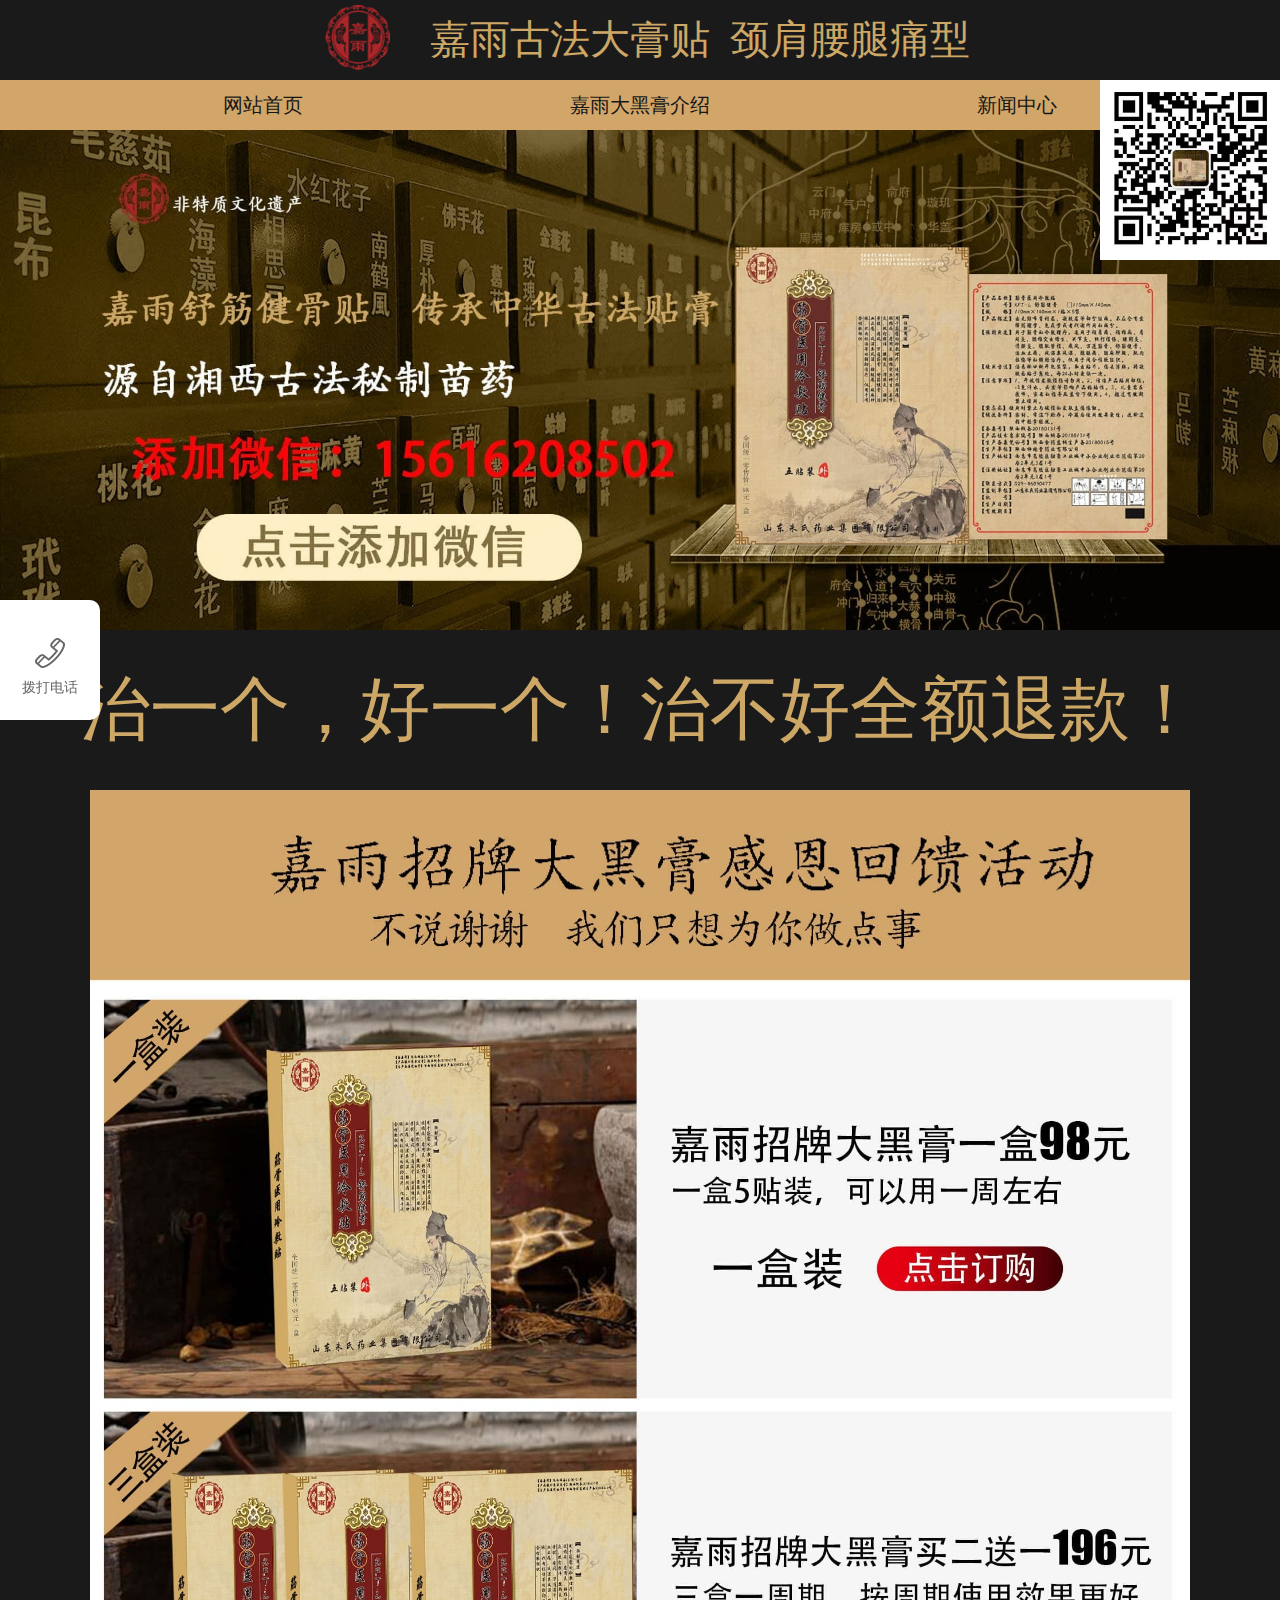
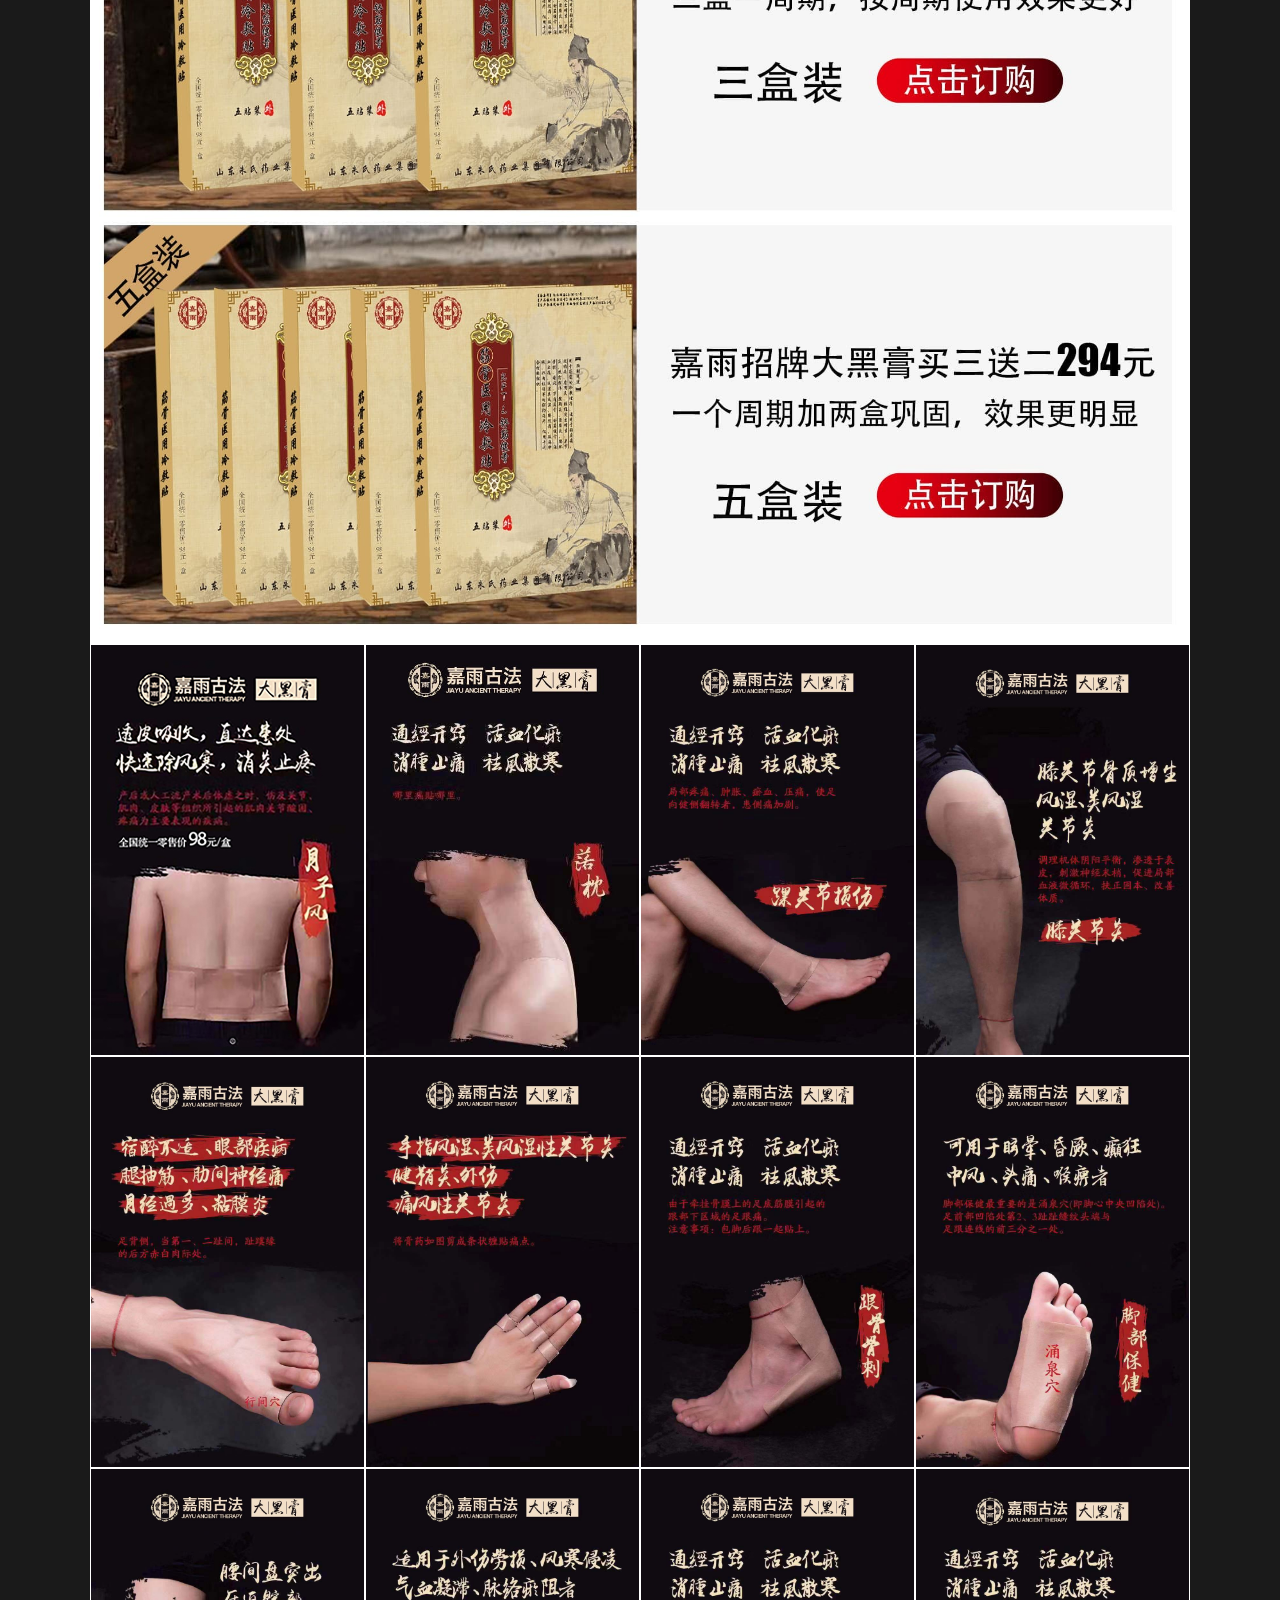
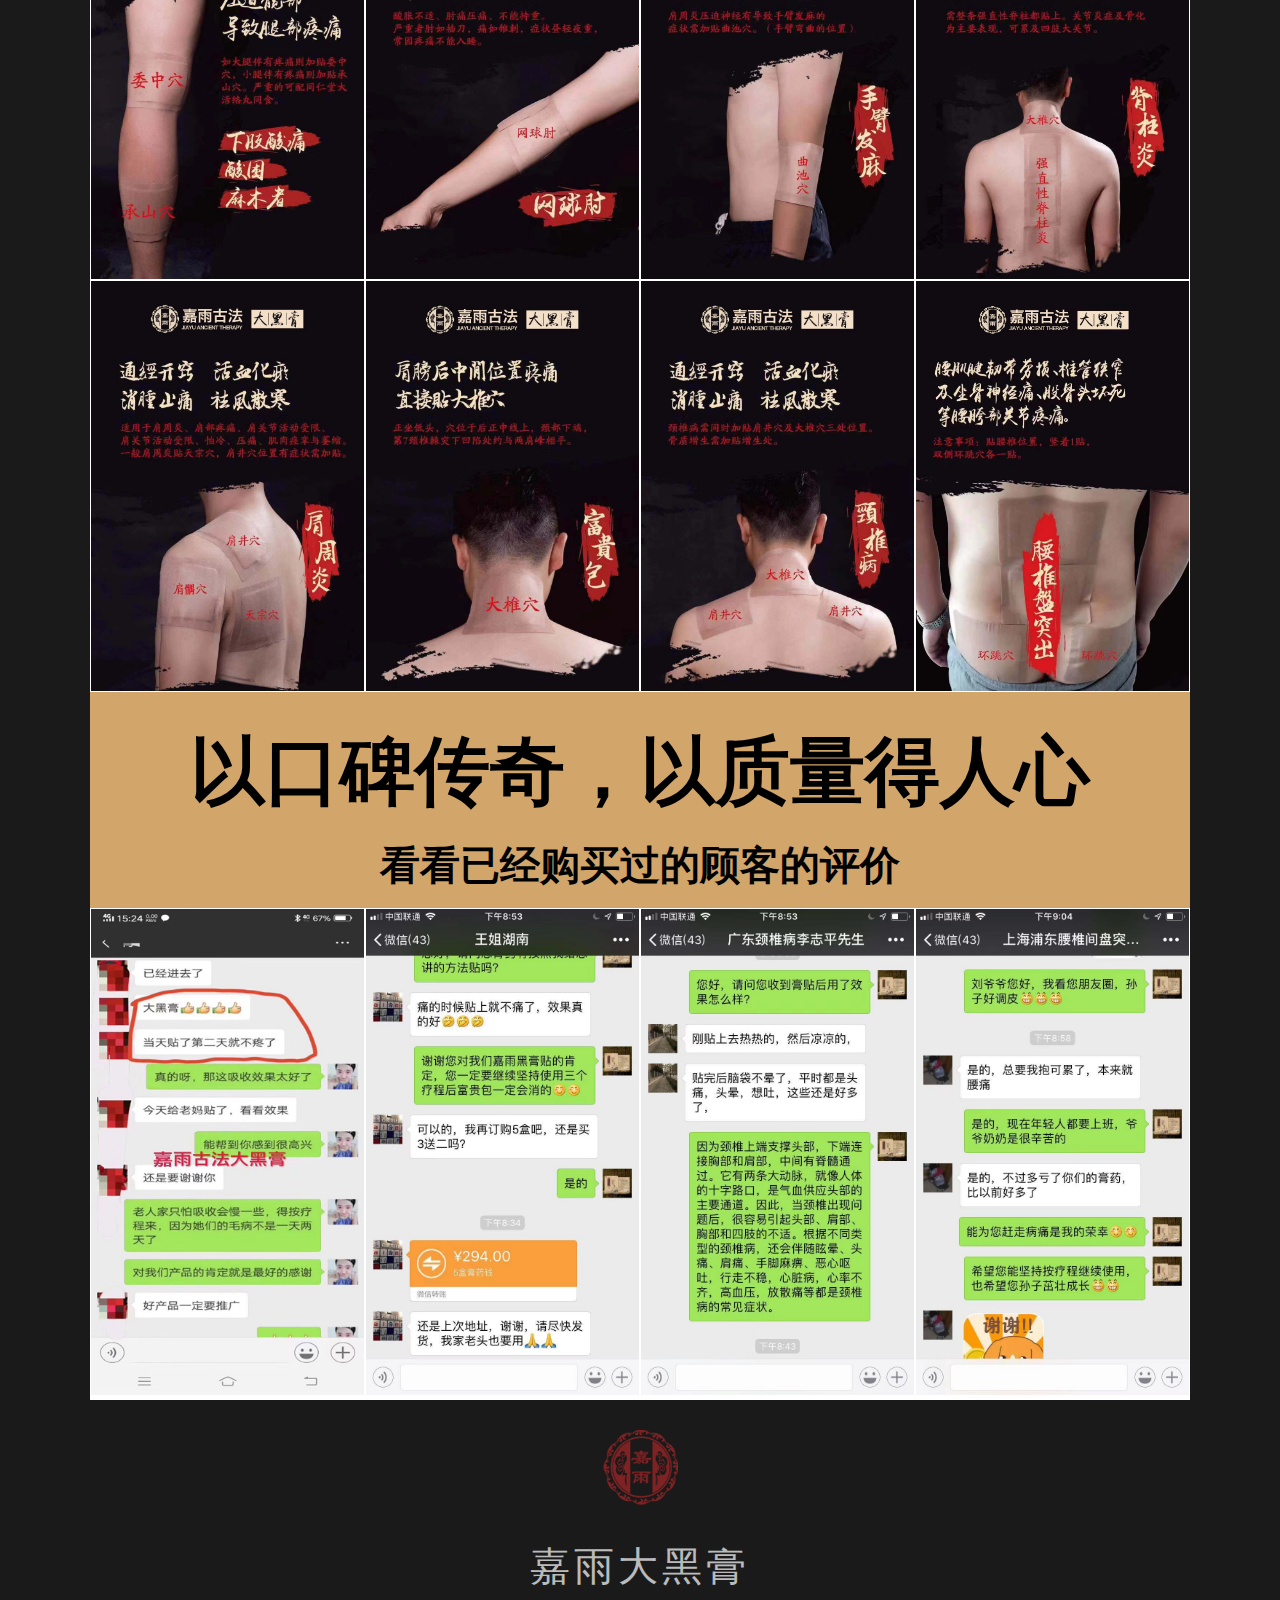
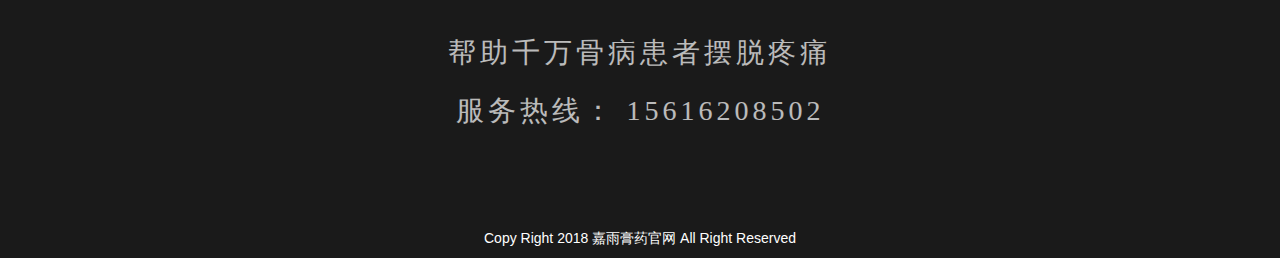
<file: index.html>
<!DOCTYPE html>
<html>

	<head>
		<meta charset="UTF-8">
		<meta http-equiv="X-UA-Compatible" content="IE=edge" />
		<meta name="viewport" content="width=device-width,initial-scale=1.0,maximum-scale=1.0,user-scalable=no" />
		<meta name="apple-mobile-web-app-capable" content="yes" />
		<meta name="apple-mobile-web-app-status-bar-style" content="black" />
		<meta http-equiv="Cache-Control" content="no-transform" />
		<meta name="applicable-device" content="pc,mobile" />
		<meta http-equiv="Cache-Control" content="no-siteapp" />
		<title>嘉雨大黑膏药</title>
		<meta name="keywords" content="嘉雨大黑膏药">
		<meta name="description" content="嘉雨大膏贴致力于筋骨的理疗，适用于颈肩痛、颈椎病、肩周炎、腰椎间盘突出、关节炎、跌打损伤、痛风、风湿类风湿、腰腿痛，百年祖传配方，供应黑膏药批发。">
		<link rel="stylesheet" href="css/jiayu.css?ver=2018" type="text/css" />
	</head>

	<body>
		<section class="web_nav_warp">
			<img src="img/logo.png" alt="嘉雨大膏贴" />
			<span>嘉雨古法大膏贴 &nbsp;颈肩腰腿痛型</span>
		</section>

		<section class="web_menu_warp">
			<div class="web_menu">
				<a class="web_menu_link" href="index.html" target="_blank">网站首页</a>
				<a class="web_menu_link" href="about.html" target="_blank">嘉雨大黑膏介绍</a>
				<a class="web_menu_link" href="news.html" target="_blank">新闻中心</a>
			</div>
		</section>

		<section class="web_banner_warp">
			<img src="img/web_banner.jpg" class="web_banner" alt="嘉雨大黑膏药有用吗">
		</section>

		<section class="web_banner_warp">
			<a href="javascript:;" id="modal_wechat" title="在线咨询客服" ontouchstart="">
				<img src="img/web_banner.jpg" class="web_banner_mobile" alt="">
			</a>
		</section>
		
		<section class="promise">
			治一个，好一个！治不好全额退款！
		</section>
		
		<section class="web_img_warp">
			<a href="https://m.tb.cn/h.egNqbpe?sm=db2d73">
				<img src="img/web_img1.jpg" class="web_img" alt="嘉雨大黑膏药多少钱一盒">
			</a>
			<ul class="mm">
				<li><img src="img/m1.jpg?ver=27" alt="黑膏药哪个牌子好" /></li>
				<li><img src="img/m2.jpg?ver=27" alt="嘉雨大黑膏药怎么样" /></li>
				<li><img src="img/m3.jpg?ver=27" alt="中国最好的膏药有哪些" /></li>				
				<li><img src="img/m4.jpg?ver=27" alt="嘉雨大黑膏药效果好吗" /></li>
				<li><img src="img/m5.jpg?ver=27" alt="嘉雨大黑膏药哪里有卖" /></li>				
				<li><img src="img/m6.jpg?ver=27" alt="嘉雨大黑膏药价格多少" /></li>
				<li><img src="img/m7.jpg?ver=27" alt="嘉雨大黑膏药官网多少" /></li>
				<li><img src="img/m8.jpg?ver=27" alt="嘉雨大黑膏药能断根吗" /></li>
				<li><img src="img/m9.jpg?ver=27" alt="嘉雨大黑膏药的药理作用" /></li>
				<li><img src="img/m10.jpg?ver=27" alt="黑膏药贴多长时间换" /></li>
				<li><img src="img/m11.jpg?ver=27" alt="腰疼贴什么膏药好" /></li>				
				<li><img src="img/m12.jpg?ver=27" alt="黑膏药的功效和作用" /></li>
				<li><img src="img/m13.jpg?ver=27" alt="" /></li>
				<li><img src="img/m14.jpg?ver=27" alt="" /></li>
				<li><img src="img/m15.jpg?ver=27" alt="" /></li>
				<li><img src="img/m16.jpg?ver=27" alt="" /></li>
			</ul>
		</section>

		<section>
			<div style="" class="koubei">
				<p class="good">以口碑传奇，以质量得人心</p>
				<p class="view">看看已经购买过的顾客的评价</p>
			</div>
			<ul class="mm" style="margin-top:0">
				<li style="height: auto;"><img src="img/k1.jpg?ver=27" alt="黑膏药品牌" /></li>
				<li style="height: auto;"><img src="img/k2.jpg" alt="膏药贴上去和火烧一样" /></li>
				<li style="height: auto;"><img src="img/k3.jpg" alt="治腰间盘突出膏药" /></li>				
				<li style="height: auto;"><img src="img/k4.jpg" alt="黑膏药怎么洗掉" /></li>
			</ul>
		</section>

		<section class="web_bottom_warp">
			<img src="img/logo.png" alt="" alt="嘉雨logo"/>
			<p class="p1">嘉雨大黑膏</p>
			<p class="p2">帮助千万骨病患者摆脱疼痛</p>
			<p class="p3">服务热线：
				<a href="tel:15616208502" style="color:white">15616208502</a>
			</p>
		</section>
		
		<div class="web_footer">
			<p>Copy Right 2018 嘉雨膏药官网  All Right Reserved</p>
		</div>
		
		<section class="bottom_bar_base">
			<div class="flex_warp bottom_bar">
				<a class="flex_item bottom_btn" href="tel:15616208502" title="拨打客服电话" ontouchstart="">
					<img class="bar_icon" src="img/bottom_icon_tel.png" alt="">
					<p class="bar_text">拨打电话</p>
				</a>
			</div>
		</section>
		
		<img src="img/web_qrcode.jpg" class="web_qrcode" alt="嘉雨官方公众号"/>

		<a class="to-top"><img src="img/toTop.jpg"></a>
		<script src="js/jquery-1.11.3.min.js"></script>
		<script src="js/jquery.toTop.min.js"></script>
		<script>
			$(function() {
				$('.to-top').toTop();
			});
		</script>
		<script src="js/clipboard.min.js"></script>
		<script>
			var clipboard = new Clipboard('.copy_button');
			clipboard.on('success', function(e) {
				console.log(e);
			});
			clipboard.on('error', function(e) {
				console.log(e);
			});
		</script>
		<script type="text/javascript" src="js/layer_mobile/layer.js">
		</script>
		<script>
			$("#modal_wechat").click(function() {
				layer.open({
					anim: 'scale',
					title: '在线咨询客服',
					style: 'text-align:center',
					content: '<a href="javascript:layer.closeAll();;" class="modal_dialog_close"></a><div class="code-bg"><img src="img/web_qrcode.jpg" alt=""><div class="code_line"></div></div><div class="copy_wechat_base"><input class="wechat_id" id="foo" type="text" value="15616208502"><button class="copy_button" data-clipboard-action="copy" data-clipboard-target="#foo"><a href="javascript:layer.closeAll();;">一键复制微信号</a></button> <p style="display:block;margin-top:10px;font-size:15px;color:#666;">复制微信号加客服咨询</p></div>',
					shadeClose: false,
					end: function() {
						layer.open({
							content: '<img src="img/toast_success.png" style="width:60px;height60px;display:block;margin:10px auto;">已复制微信号<br/>去添加客服微信即可',
							skin: 'msg',
							time: 3 //3秒后自动关闭
						});
					}
				});
			})

			$("#modal_wechat_banner").click(function() {
				layer.open({
					content: '<img src="img/toast_success.png" style="width:60px;height60px;display:block;margin:10px auto;">已复制微信号<br/>去添加客服微信即可',
					skin: 'msg',
					time: 3 //3秒后自动关闭
				});
			})
		</script>
		<script>
		var _hmt = _hmt || [];
		(function() {
		  var hm = document.createElement("script");
		  hm.src = "https://hm.baidu.com/hm.js?e35f39e0597562dc5df9b4ef8a3e42e3";
		  var s = document.getElementsByTagName("script")[0]; 
		  s.parentNode.insertBefore(hm, s);
		})();
		</script>
	</body>

</html>
</file>
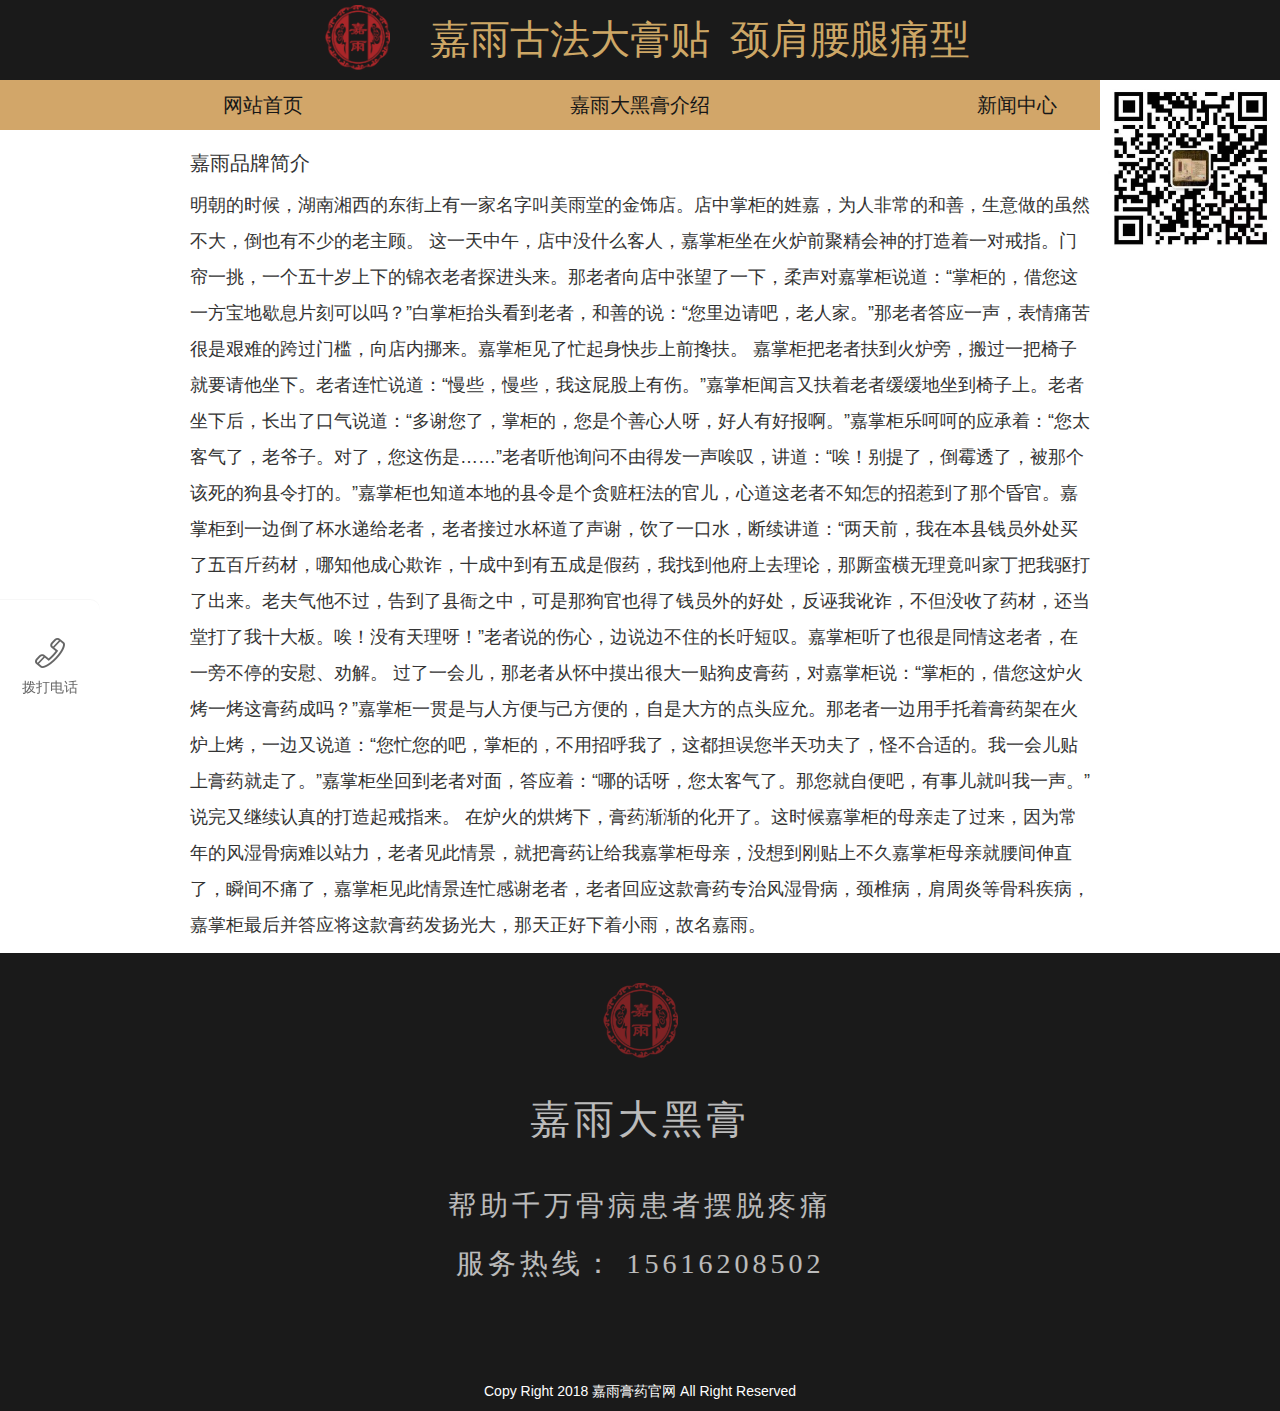
<file: about.html>
<!DOCTYPE html>
<html>

	<head>
		<meta charset="UTF-8">
		<meta http-equiv="X-UA-Compatible" content="IE=edge" />
		<meta name="viewport" content="width=device-width,initial-scale=1.0,maximum-scale=1.0,user-scalable=no" />
		<meta name="apple-mobile-web-app-capable" content="yes" />
		<meta name="apple-mobile-web-app-status-bar-style" content="black" />
		<meta http-equiv="Cache-Control" content="no-transform" />
		<meta name="applicable-device" content="pc,mobile" />
		<meta http-equiv="Cache-Control" content="no-siteapp" />
		<link rel="shortcut icon" type="image/x-icon" href="img/favicon.ico" media="screen">
		<title>嘉雨大黑膏药介绍</title>
		<link rel="stylesheet" href="css/jiayu.css?ver=2018" type="text/css" />
	</head>

	<body>
		<section class="web_nav_warp">
			<img src="img/logo.png" alt="" />
			<span>嘉雨古法大膏贴 &nbsp;颈肩腰腿痛型</span>
		</section>

		<section class="web_menu_warp">
			<div class="web_menu">
				<a class="web_menu_link" href="index.html" target="_blank">网站首页</a>
				<a class="web_menu_link" href="about.html" target="_blank">嘉雨大黑膏介绍</a>
				<a class="web_menu_link" href="news.html" target="_blank">新闻中心</a>
			</div>
		</section>

		<section class="web_content_warp" style="margin: 0;">
			<h1>嘉雨品牌简介</h1>
			<p class="web_content">
				明朝的时候，湖南湘西的东街上有一家名字叫美雨堂的金饰店。店中掌柜的姓嘉，为人非常的和善，生意做的虽然不大，倒也有不少的老主顾。 这一天中午，店中没什么客人，嘉掌柜坐在火炉前聚精会神的打造着一对戒指。门帘一挑，一个五十岁上下的锦衣老者探进头来。那老者向店中张望了一下，柔声对嘉掌柜说道：“掌柜的，借您这一方宝地歇息片刻可以吗？”白掌柜抬头看到老者，和善的说：“您里边请吧，老人家。”那老者答应一声，表情痛苦很是艰难的跨过门槛，向店内挪来。嘉掌柜见了忙起身快步上前搀扶。 嘉掌柜把老者扶到火炉旁，搬过一把椅子就要请他坐下。老者连忙说道：“慢些，慢些，我这屁股上有伤。”嘉掌柜闻言又扶着老者缓缓地坐到椅子上。老者坐下后，长出了口气说道：“多谢您了，掌柜的，您是个善心人呀，好人有好报啊。”嘉掌柜乐呵呵的应承着：“您太客气了，老爷子。对了，您这伤是……”老者听他询问不由得发一声唉叹，讲道：“唉！别提了，倒霉透了，被那个该死的狗县令打的。”嘉掌柜也知道本地的县令是个贪赃枉法的官儿，心道这老者不知怎的招惹到了那个昏官。嘉掌柜到一边倒了杯水递给老者，老者接过水杯道了声谢，饮了一口水，断续讲道：“两天前，我在本县钱员外处买了五百斤药材，哪知他成心欺诈，十成中到有五成是假药，我找到他府上去理论，那厮蛮横无理竟叫家丁把我驱打了出来。老夫气他不过，告到了县衙之中，可是那狗官也得了钱员外的好处，反诬我讹诈，不但没收了药材，还当堂打了我十大板。唉！没有天理呀！”老者说的伤心，边说边不住的长吁短叹。嘉掌柜听了也很是同情这老者，在一旁不停的安慰、劝解。 过了一会儿，那老者从怀中摸出很大一贴狗皮膏药，对嘉掌柜说：“掌柜的，借您这炉火烤一烤这膏药成吗？”嘉掌柜一贯是与人方便与己方便的，自是大方的点头应允。那老者一边用手托着膏药架在火炉上烤，一边又说道：“您忙您的吧，掌柜的，不用招呼我了，这都担误您半天功夫了，怪不合适的。我一会儿贴上膏药就走了。”嘉掌柜坐回到老者对面，答应着：“哪的话呀，您太客气了。那您就自便吧，有事儿就叫我一声。”说完又继续认真的打造起戒指来。 在炉火的烘烤下，膏药渐渐的化开了。这时候嘉掌柜的母亲走了过来，因为常年的风湿骨病难以站力，老者见此情景，就把膏药让给我嘉掌柜母亲，没想到刚贴上不久嘉掌柜母亲就腰间伸直了，瞬间不痛了，嘉掌柜见此情景连忙感谢老者，老者回应这款膏药专治风湿骨病，颈椎病，肩周炎等骨科疾病，嘉掌柜最后并答应将这款膏药发扬光大，那天正好下着小雨，故名嘉雨。
			</p>
		</section>

		<section class="web_bottom_warp">
			<img src="img/logo.png" alt="" />
			<p class="p1">嘉雨大黑膏</p>
			<p class="p2">帮助千万骨病患者摆脱疼痛</p>
			<p class="p3">服务热线：
				<a href="tel:15616208502" style="color:white">15616208502</a>
			</p>
		</section>

		<div class="web_footer">
			<p>Copy Right 2018 嘉雨膏药官网 All Right Reserved</p>
		</div>

		<section class="bottom_bar_base">
			<div class="flex_warp bottom_bar">
				<a class="flex_item bottom_btn" href="tel:15616208502" title="拨打客服电话" ontouchstart="">
					<img class="bar_icon" src="img/bottom_icon_tel.png" alt="">
					<p class="bar_text">拨打电话</p>
				</a>
			</div>
		</section>
		<img src="img/web_qrcode.jpg" class="web_qrcode">
		<a class="to-top"><img src="img/toTop.jpg"></a>
		<script src="js/jquery-1.11.3.min.js"></script>
		<script src="js/jquery.toTop.min.js"></script>
		<script>
			$(function() {
				$('.to-top').toTop();
			});
		</script>

		<script src="js/clipboard.min.js"></script>
		<script>
			var clipboard = new Clipboard('.copy_button');
			clipboard.on('success', function(e) {
				console.log(e);
			});
			clipboard.on('error', function(e) {
				console.log(e);
			});
		</script>
		<script type="text/javascript" src="js/layer_mobile/layer.js">
		</script>
		<script>
			$("#modal_wechat").click(function() {
				layer.open({
					anim: 'scale',
					title: '在线咨询客服',
					style: 'text-align:center',
					content: '<a href="javascript:layer.closeAll();;" class="modal_dialog_close"></a><div class="code-bg"><img src="img/web_qrcode.jpg" alt=""><div class="code_line"></div></div><div class="copy_wechat_base"><input class="wechat_id" id="foo" type="text" value="15616208502"><button class="copy_button" data-clipboard-action="copy" data-clipboard-target="#foo"><a href="javascript:layer.closeAll();;">一键复制微信号</a></button> <p style="display:block;margin-top:10px;font-size:15px;color:#666;">复制微信号加客服咨询</p></div>',
					shadeClose: false,
					end: function() {
						layer.open({
							content: '<img src="img/toast_success.png" style="width:60px;height60px;display:block;margin:10px auto;">已复制微信号<br/>去添加客服微信即可',
							skin: 'msg',
							time: 3 //3秒后自动关闭
						});
					}
				});
			})
		</script>
		<script>
		var _hmt = _hmt || [];
		(function() {
		  var hm = document.createElement("script");
		  hm.src = "https://hm.baidu.com/hm.js?e35f39e0597562dc5df9b4ef8a3e42e3";
		  var s = document.getElementsByTagName("script")[0]; 
		  s.parentNode.insertBefore(hm, s);
		})();
		</script>
	</body>

</html>
</file>
<file: css/jiayu.css>
*,*:before,*:after {margin:0;-webkit-box-sizing:border-box;box-sizing:border-box;outline:0;}
html,body {text-align: center;margin:0;padding:0px;overflow-x:hidden !important;width:100%;background-color: #1a1a1a;font-family:'PingFang SC', '思源黑体','冬青黑体','Microsoft Yahei',Arial,SimSun,'Helvetica Neue',Helvetica,sans-serif;}
body{width: 100%;text-align: center;}
a,input,button {outline:none;border:none;text-decoration:none ;-webkit-tap-highlight-color:transparent;}
li,ul {list-style:none;}
ul{padding: 0;margin: 0;}	

.TextE1{white-space: nowrap;text-overflow: ellipsis;overflow: hidden !important;}
.TextE2{word-break: break-all;text-overflow: ellipsis;display: -webkit-box;-webkit-box-orient : vertical;-webkit-line-clamp: 2;overflow: hidden !important;}
.TextE3{word-break: break-all;text-overflow: ellipsis;display: -webkit-box;-webkit-box-orient : vertical;-webkit-line-clamp: 3;overflow: hidden !important;}

.alt_img{display: block;width: 0px;height: 0px;position: fixed;}


.web_nav_warp{display: block;width: 100%;text-align: left;padding-left: 325px;overflow: hidden;}
.web_nav_warp img{float:left;height: 65px;margin-top: 5px;}
.web_nav_warp span{color: #cda766;font-size: 40px;line-height: 80px;float: left;margin-left: 40px;font-family: STXingkai;}
.web_nav{display: block;width: 100%;max-width: 1920px;margin: 0 auto;}
.web_menu_warp{display:block; width:100%;background-color: #d2a669;text-align: center;}
.web_menu{width: 1100px;margin: 0 auto;display: -webkit-box;display: -webkit-flex;display: flex;flex-wrap: wrap;-webkit-flex-wrap: wrap;}
.web_menu_link{font-size: 20px;color: #171717;line-height: 50px;-webkit-box-flex: auto;-webkit-flex: auto;flex: auto;text-align: center;}
.web_menu_link:hover{text-decoration:underline;}
.web_menu_link:active{opacity: 0.5;}

.web_banner_warp{display: block;width: 100%;text-align: center;}
.web_banner{display: block;width: 100%;max-width: 1920px;margin: 0 auto;}
.web_banner_mobile{display: none;width: 100%;max-width: 1920px;margin: 0 auto;}
.web_banner2{display: block;width: 100%;max-width: 1920px;margin: 0 auto;}

.web_img_warp{display: block;width: 100%;text-align: center;padding:  0px;text-align: center;}
.web_img{width: 1100px;display: block;margin: 0 auto;}
.web_img_button_warp{width: 1100px;margin: 0 auto;display: -webkit-box;display: -webkit-flex;display: flex;flex-wrap: wrap;-webkit-flex-wrap: wrap;}
.web_img_button{width: 414px;height: 84px;font-size: 48px;color: #941701;line-height: 80px;border-radius: 60px;margin:100px 50px;-webkit-box-flex: auto;-webkit-flex: auto;flex: auto;text-align: center;}
.web_img_button img{width: 414px;height: 84px;opacity: 0.8;}
.web_img_button:hover img {opacity: 1;}

.web_content_warp{background-color: #fff;width: 100%;margin: 10px auto;}
.web_content_warp h1{width: 1000px;margin:auto;padding:20px;color: #333;text-align: left;display: block;font-weight: normal;font-size: 20px;padding: 20px 50px 0 50px;}
.web_content{width: 1000px;margin: 0px auto;padding: 10px 50px;color: #333;font-size: 18px;line-height: 200%;text-align: left;}
.web_content_warp img{width: 560px;display: inline-block;margin: 20px 0px;}

.web_bottom_warp{display: block;width: 100%;text-align: center;overflow: hidden !important;position: relative;color: white;opacity: 0.7;letter-spacing: 4px;font-family: STXingkai;}
.web_bottom_warp .p1{font-size: 40px;margin-top: 30px;}
.web_bottom_warp .p2{margin-top: 40px;font-size: 28px;}
.web_bottom_warp .p3{margin-top: 20px;font-size: 28px;}
.web_bottom{display: block;width: 100%;max-width: 1920px;margin: 0 auto;}
.web_footer{color: #fff;font-size: 14px;padding: 10px  20px;background-color:#1a1a1a;margin-top: 90px;}


.flex_warp {display: -webkit-box;display: -webkit-flex;display: flex;flex-wrap: wrap;-webkit-flex-wrap: wrap;}
.flex_item{-webkit-box-flex: auto;-webkit-flex: auto;flex: auto;text-align: center;}

.bottom_bar_base{z-index:998;left:0px;bottom:20%;margin-top: 20px;width:100px;padding: 20px 10px;box-shadow:0 -1px 0 0 rgba(0,0,0,.03);background-color:#fff;position:fixed;text-align:center;border-bottom-right-radius:10px;border-top-right-radius:10px;}
.bottom_btn{width: 100px;height:80px;margin: 10 auto;}
.bottom_btn img{text-align:center;width:36px;padding:15px 0px 5px;}
.bottom_btn p{position:relative;margin:0px auto;display:block;text-align:center;font-size:14px;line-height:100%;color:#666;}
.bottom_btn:active{background-color:rgba(0,0,0,0.1);}
.bottom_btn_ali{display: inline-block;}
.bottom_btn_wechat{display: none;}
.web_qrcode{position: fixed;right:0px;top:80px;display: block;width: 180px;}

.order_form_warp{display: block;width: 900px;text-align: center;margin: 20px auto;padding: 0px 30px;background-color: #fff;border-radius: 10px;}
.order_form{margin: 10px auto;height: 1130px;}

.to-top { display: none;position: fixed;right:20px;bottom: 20px;height: 80px;width: 80px;}
.to-top img { width: 80px;height: 80px;border-radius: 5px;overflow: hidden !important;}
.to-top:hover img { opacity: 0.8;}


.order_success{display: block;text-align: center;padding: 30px 5px;background: #fff;}
.order_success img{display: block;text-align: center;width: 50px;margin: 10px auto;}
.order_success p{display: block;text-align: center;font-size: 18px;color: #666;margin: 10px auto;}
.order_success a{display: block;text-align: center;width: 200px;padding: 10px;border-radius: 5px;margin: 5px auto;line-height: 40px;font-size: 18px;color: #fff;background-color: #09BB07;}
.order_success:active a{opacity: 0.6;}


.code-bg {position:relative;height:180px;width:180px;margin:10px auto;text-align:center;background:url(../img/code-bg.png) center top no-repeat;}
.code-bg img {position:absolute;top:15px;left:15px;z-index:100;height:150px;width:150px;opacity:0.88;border-style:solid;border-width:5px;border-color:rgb(255,255,255);}
.code_line {pointer-events:none;position:absolute;z-index:101;top:0px;left:-30px;height:3px;width:240px;background:url(../img/code_line.png) no-repeat;background-size:cover;/*动画效果*/    animation:myScan 1.2s infinite alternate;-webkit-animation:myScan 1.2s infinite alternate;-moz-animation:myScan 1.2s infinite alternate;-o-animation:myScan 1.2s infinite alternate;}
@keyframes  myScan {from {top:-2px;}
to {top:178px;}
}
@-webkit-keyframes  myScan {from {top:-2px;}
to {top:178px;}
}
@－moz-keyframes  myScan {from {top:-2px;}
to {top:178px;}
}
@-o-keyframes  myScan {from {top:-2px;}
to {top:178px;}
}
.copy_wechat_base{display: block;text-align: center;position: relative;}
.wechat_id{font-size: 30px;color: #ff5555;margin: 10px auto;border: 1px solid #ddd;border-radius: 5px;padding:5px 10px 10px;text-align: center;width: 200px;}
.copy_button{display: block;padding: 0px 10px;border-radius: 5px;margin: 5px auto;line-height: 40px;font-size: 20px;color: #fff;background-color: #09BB07;}
.copy_button a{color: #fff !important;}
.copy_button:active{opacity: 0.5;}
.promise{height: 160px;line-height: 160px;font-family: STXingkai;color: #cda766;font-size: 70px;}
.mm{overflow: hidden;width: 1100px;margin:auto;background: white;}
.mm li{float:left;width: 25%;padding: 1px;box-sizing: border-box;height: 412px;}
.mm li img{width: 100%;}
.koubei{background: #d2a56a;width: 1100px;margin:auto;}
.koubei .good{font-size: 75px;font-family: KaiTi;font-weight: bold;padding-top: 30px;}
.koubei .view{font-family: KaiTi;font-weight: bold;font-size: 40px;;padding: 15px;}
.web_bottom_warp{margin-top: 30px;}

.newsec{background: white;padding: 0 5px 100px 5px;}
.newsTi{text-align: left;width: 1000px;margin: auto;color: #333;padding-top: 20px;font-size: 20px;}
.list{margin: 0;padding: 0;}
.list li{width: 1000px;margin: 20px auto;height: 140px;overflow: hidden;position: relative;}
.list li img{width: 180px;height: 140px;float:left}
.list li .text{float: left;width: 820px;padding: 0 15px;box-sizing: border-box;text-align: left;color:white;height: 140px;}			
.list li .text a{color: #333333;}
.text .title{}
.text .desp{margin-top: 10px;text-align: justify;}
.list li .origin{position: absolute;bottom: 0;opacity: 0.9;font-size: 12px;}

/* ↓↓↓ 响应式设计媒体查询手机端样式 ↓↓↓ */
 @media screen and (max-width: 768px) {
   body{overflow-y:scroll;-webkit-overflow-scrolling:touch;}
   .web_nav_warp{display: block;width: 100%;text-align: left;padding-left:28px;overflow: hidden;}
   .web_nav_warp img{float:left;height: 40px;margin-top: 10px;}
   .web_nav_warp span{color: #cda766;font-size: 20px;line-height: 60px;float: left;margin-left: 10px;font-family: STXingkai;}
   
   .web_nav{display: block;width: 880px;position: relative;left: 50%;margin-left: -440px;}
   .web_menu_warp{display:block; width:100%;background-color: #d2a669;text-align: center;}
   .web_menu{width: 100%;margin: 0 auto;display: -webkit-box;display: -webkit-flex;display: flex;flex-wrap: wrap;-webkit-flex-wrap: wrap;}
   .web_menu_link{font-size: 15px;color: #171717;line-height: 40px;-webkit-box-flex: auto;-webkit-flex: auto;flex: auto;text-align: center;}
   .web_menu_link:hover{text-decoration:underline;}
   .web_menu_link:active{opacity: 0.5;}

   .web_banner_warp{display: block;width: 100%;text-align: center;position:relative;overflow: hidden !important;}
   .web_banner{display: none;}
   .web_banner_mobile{display: block;width: 100%;margin: 0 auto;}
   .web_banner2{display: block;width: 700px;position: relative;left: 50%;margin-left: -350px;margin-top: 20px;}

   .web_img_warp{display: block;width: 100%;text-align: center;padding:  0px;text-align: center;overflow: hidden !important;}
   .web_img{width: 100%;display: block;margin: 0 auto;}
   .web_img_button_warp{width: 100%;margin: 0px auto;padding:10px 0px 60px;display: -webkit-box;display: -webkit-flex;display: flex;flex-wrap: wrap;-webkit-flex-wrap: wrap;}
   .web_img_button{width: 150px;height: 30px;margin:10px 0px;-webkit-box-flex: auto;-webkit-flex: auto;flex: auto;text-align: center;}
   .web_img_button img{width: 150px;height: 30px;}
   .web_footer{color: #fff;font-size: 12px;padding: 25px  20px;background-color:#1a1a1a;position: relative;margin-bottom: 60px;margin-top: 40px;}
   .web_bottom{display: block;height: 212.5px;width: 960px;max-width: 960px;margin: 0 auto;left:50%;margin-left: -480px;position: relative;overflow-x: hidden !important;}

   .bottom_bar_base{z-index:998;left:0px;bottom:0px !important;margin-top: 0px;width:100%;height: 70px;padding: 0px 0px;box-shadow:5px 5px 20px 0px rgba(0,0,0,.1);background-color:#fff;position:fixed;text-align:center;border-bottom-right-radius:0px;border-top-right-radius:0px;}
   .bottom_btn{width: 40px;height:50px;margin: 5px auto;}
   .bottom_btn img{text-align:center;width:30px;padding:5px 0px 0px;}
   .bottom_btn p{position:relative;margin:0px auto;display:block;text-align:center;font-size:10px;line-height:100%;color:#666;}
   .bottom_btn:active{background-color:rgba(0,0,0,0.1);}
   .bottom_btn_ali{display: none;}
   .bottom_btn_wechat{display: inline-block;}

   /* .bottom_bar_base{z-index:998;left:0px;top:50%;margin-top: -60px;width:50px;padding: 10px 0px;box-shadow:5px 5px 20px 0px rgba(0,0,0,.1);background-color:#fff;position:fixed;text-align:center;border-bottom-right-radius:10px;border-top-right-radius:10px;}
   .bottom_btn{width: 40px;height:50px;margin: 10px auto;}
   .bottom_btn img{text-align:center;width:30px;padding:5px 0px 0px;}
   .bottom_btn p{position:relative;margin:0px auto;display:block;text-align:center;font-size:10px;line-height:100%;color:#666;}
   .bottom_btn:active{background-color:rgba(0,0,0,0.1);} */

   .web_qrcode{display:none;position: fixed;right:0px;top:400px;width: 120px;box-shadow:5px 5px 20px 0px rgba(0,0,0,.1);}

   .order_form_warp{display: block;width: 100%;text-align: center;margin: 20px auto;padding: 0px 40px;background-color: #fff;border-radius: 0px;}
   .order_form{margin: 0px auto;height: 1410px;}

   .web_content_warp{background-color: #fff;width: 100%;margin: 10px auto;}
   .web_content_warp h1{width: 1000px;margin: auto;padding: 15px 5px 5px 5px;font-size: 18px;color: #333;text-align: left;display: block;font-weight: normal;}
   .web_content_warp img{width: 100%;display: inline-block;margin: 20px 0px;}

   .web_content{width: 100%;padding:5px;color: #333;font-size: 16px;line-height: 175%;text-align: left;}
	
   .web_bottom_warp{display: block;width: 100%;text-align: center;overflow: hidden !important;position: relative;color: white;opacity: 0.7;letter-spacing: 4px;font-family: STXingkai;}
   .web_bottom_warp .p1{font-size: 15px;margin-top: 15px;}
   .web_bottom_warp .p2{font-size: 13px;margin-top: 20px;}
   .web_bottom_warp .p3{font-size: 13px;margin-top: 20px;}
   .promise{height: 40px;line-height: 40px;font-family: STXingkai;color: #cda766;font-size: 20px;}
   .mm {overflow: hidden;padding: 1px;background: white;width: 100%;font-size:0;}
   .mm li{float:left;width: 25%;padding: 1px;box-sizing: border-box;height: auto;;}
   .koubei{background: #d2a56a;width:100%;margin:auto;}
   .koubei .good{font-size: 20px;font-family: KaiTi;font-weight: bold;padding-top: 5px;}
   .koubei .view{font-family: KaiTi;font-weight: bold;font-size: 14px;padding: 5px;}
   .web_bottom_warp{margin-top: 15px;}
   .to-top{bottom: 70px!important;right: 0px!important;}
   .to-top img { width: 30px;height: 30px;border-radius: 2px;overflow: hidden !important;}
   	
   	.newsec{background: white;padding: 0 5px 10px 5px;}
   	.newsTi{text-align: left;width: 1000px;margin: auto;color: #333;padding-top: 15px;font-size: 18px;}
    .list{margin: 0;padding: 0;}
	.list li{width: 100%;margin: 20px auto;height: 140px;overflow: hidden;position: relative;}
	.list li img{width:50%;height: 140px;float:left}
	.list li .text{float: left;width:50%;padding: 0 5px;box-sizing: border-box;text-align: left;color:white;height: 140px;font-size: 16px;}			
	.list li .text a{color: #333333;}
	.text .title{display: -webkit-box;-webkit-box-orient: vertical;-webkit-line-clamp: 2;overflow: hidden;}
	.text .desp{margin-top: 10px;text-align: justify;display: -webkit-box;-webkit-box-orient: vertical;-webkit-line-clamp: 2;overflow: hidden;}
	.list li .origin{position: absolute;bottom: 0;opacity: 0.9;font-size: 12px;}
}
</file>
